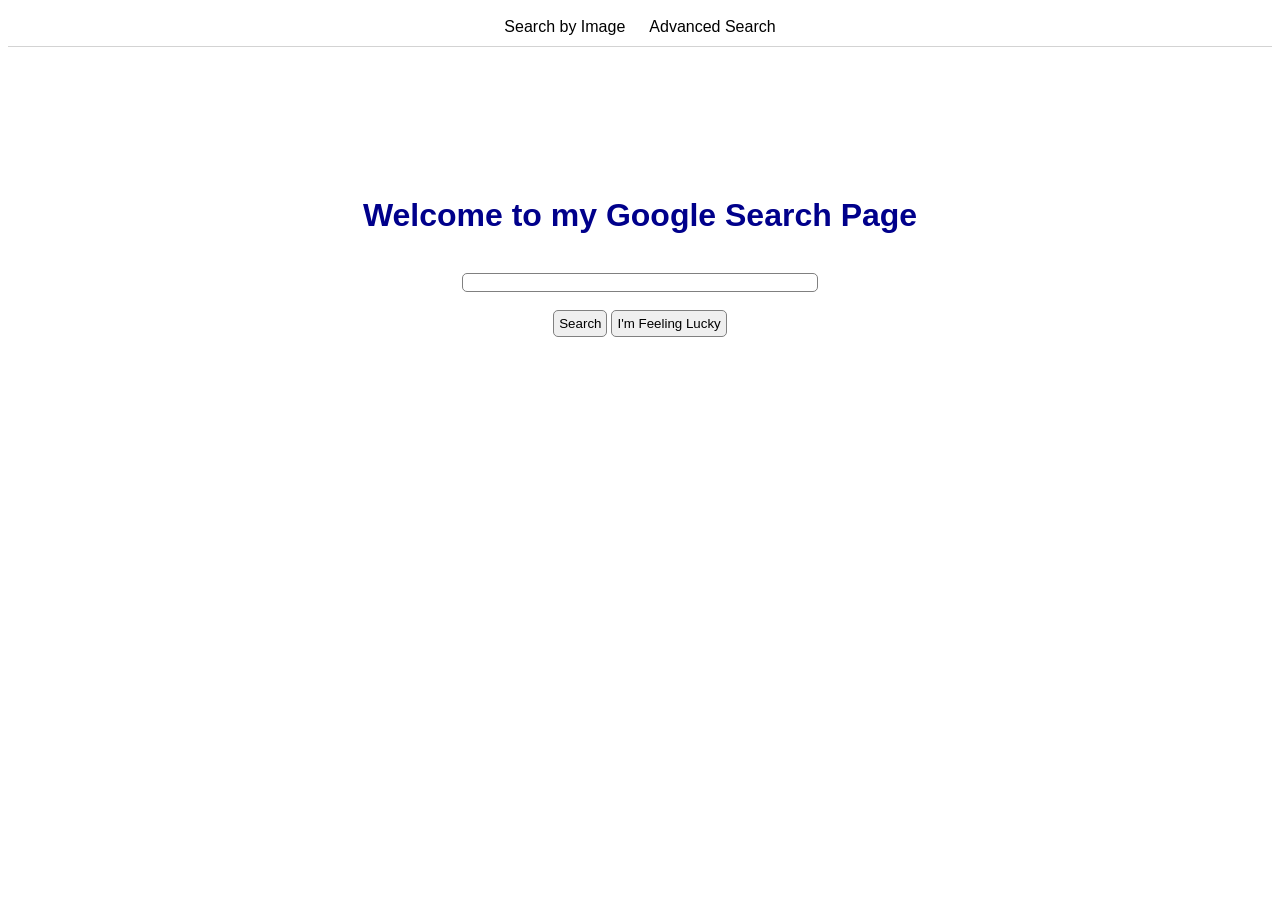
<file: projects/searchproject/index.html>
<!DOCTYPE html>
<html lang="en">
    <head>
        <title>Google Search</title>
        <link rel="stylesheet" href="stylesearch.css">
    </head>
    <body>
        <header> 
            <a href="ImageSearch.html">Search by Image</a> 
            <a href="AdvancedSearch.html">Advanced Search</a> 
        </header>
        <div>
            <h1>Welcome to my Google Search Page</h1><br>
            <form action="https://google.com/search">
                <input id="searchbox" type="text" name="q"><br><br>
                <input class="submit" type="submit" value="Search">
                <input class="submit" type="submit" value="I'm Feeling Lucky" name="btnI">
            </form>
        </div>
    </body>
</html>
</file>
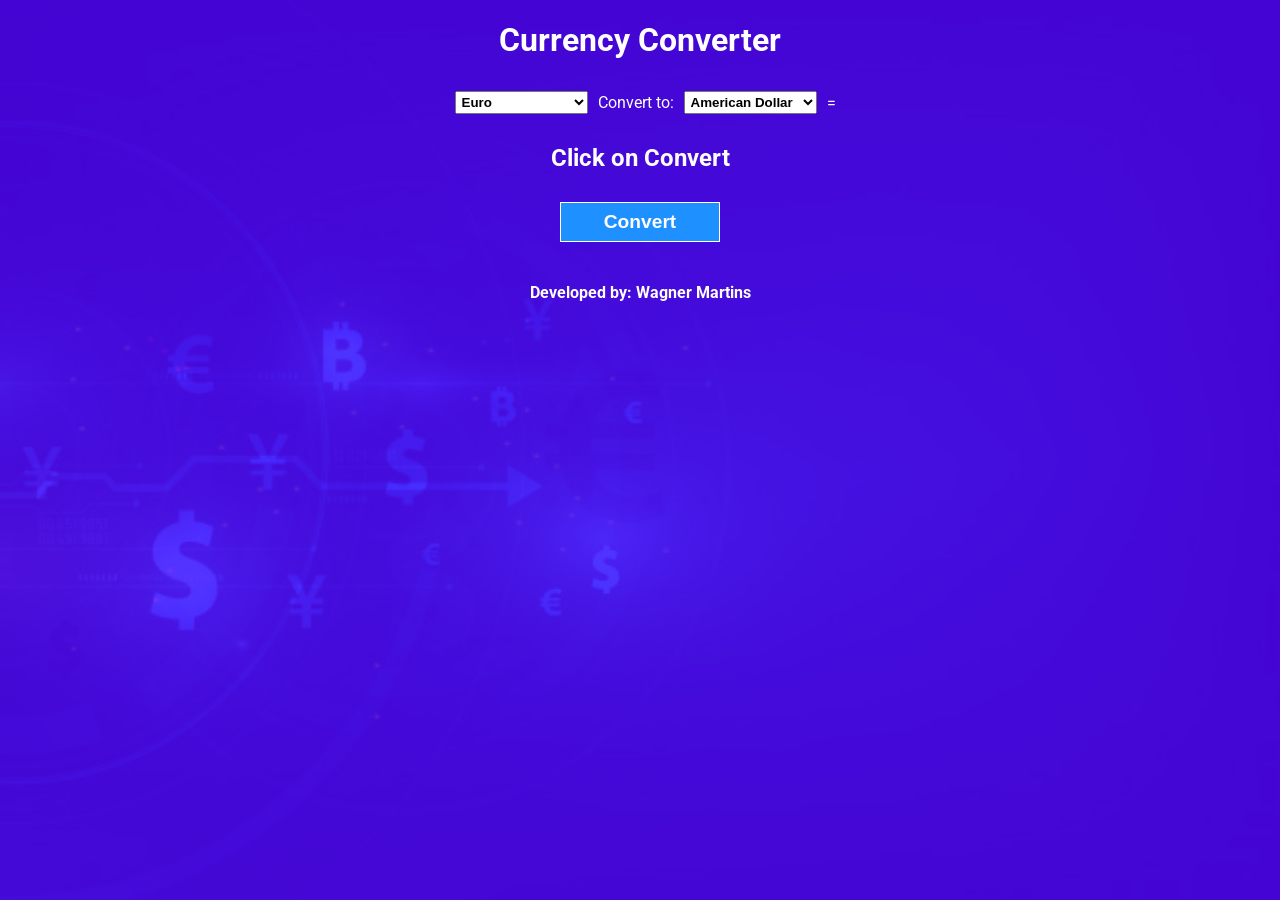
<file: projects/currency api/api.html>
<!DOCTYPE html>
<html>
    <head>
        <title>Currency Converter</title>
        <link rel="preconnect" href="https://fonts.gstatic.com">
        <link href="https://fonts.googleapis.com/css2?family=Roboto:wght@400;500&display=swap" rel="stylesheet">
        <meta name="viewport" content="width=device-width, initial-scale=1.0">
        <script src="./api.js"></script>
        <style>
            body{
                margin: 0px;
                padding: 0px;
                font-family: 'Roboto', sans-serif;
                background-color: #5500ff;
                color: white;
            }
            .background{
                position: fixed;
                top: 0%;
                z-index: -1;
                opacity: 0.2;
                width: 100%;
                min-height: 100%;
            }
            .container{
                display: flex;
                flex-direction: column;
                align-items: center;
            }
            .currency-container{
                display: flex;
                justify-content: center;
                align-items: center;
            }
            .currency-container select, .currency-container p{
                margin: 10px;
            }
            #base, #convert-to{
                padding: 2px;
                font-weight: bold;
            }
            .submit-currency{
                background-color: dodgerblue;
                width: 160px;
                height: 40px;
                font-weight: bold;
                font-size: larger;
                color: white;
                border: 1px solid white;
                margin-bottom: 20px;
                margin-top: 10px;
            }
            a{text-decoration: none}
            .about-me{
                color: white;
            }
            .about-me:hover{
                color:dodgerblue;
            }
            footer{
                display: flex;
                justify-content: center;
            }



            @media screen and (max-width: 400px) {
                .currency-container{flex-direction: column;}
            }
        </style>
    </head>
    <body>
        <img class="background" src="static/currency-background.jpg" alt="background">
        <div class="container">
            <h1 class="title">Currency Converter</h1>
            <div class="currency-container">
                <select name="base" id="base">
                    <option value="EUR">Euro</option>
                    <option value="USD">American Dollar</option>
                    <option value="CAD">Canadian Dollar</option>
                    <option value="BRL">Brazilian Real</option>
                    <option value="AUD">Australian Dollar</option>
                </select>
                Convert to:
                <select name="convert-to" id="convert-to">
                    <option value="USD">American Dollar</option>
                    <option value="EUR">Euro</option>
                    <option value="CAD">Canadian Dollar</option>
                    <option value="BRL">Brazilian Real</option>
                    <option value="AUD">Australian Dollar</option>
                </select>
                =
                
            </div>
            <h2 class="currency">Click on Convert</h2>
            <button class="submit-currency">Convert</button>
        </div>
    </body>
    <footer>
        <h4>Developed by: <a class="about-me" href="https://www.instagram.com/__wagner_martins__/">Wagner Martins</a></h4>
    </footer>
</html>
</file>
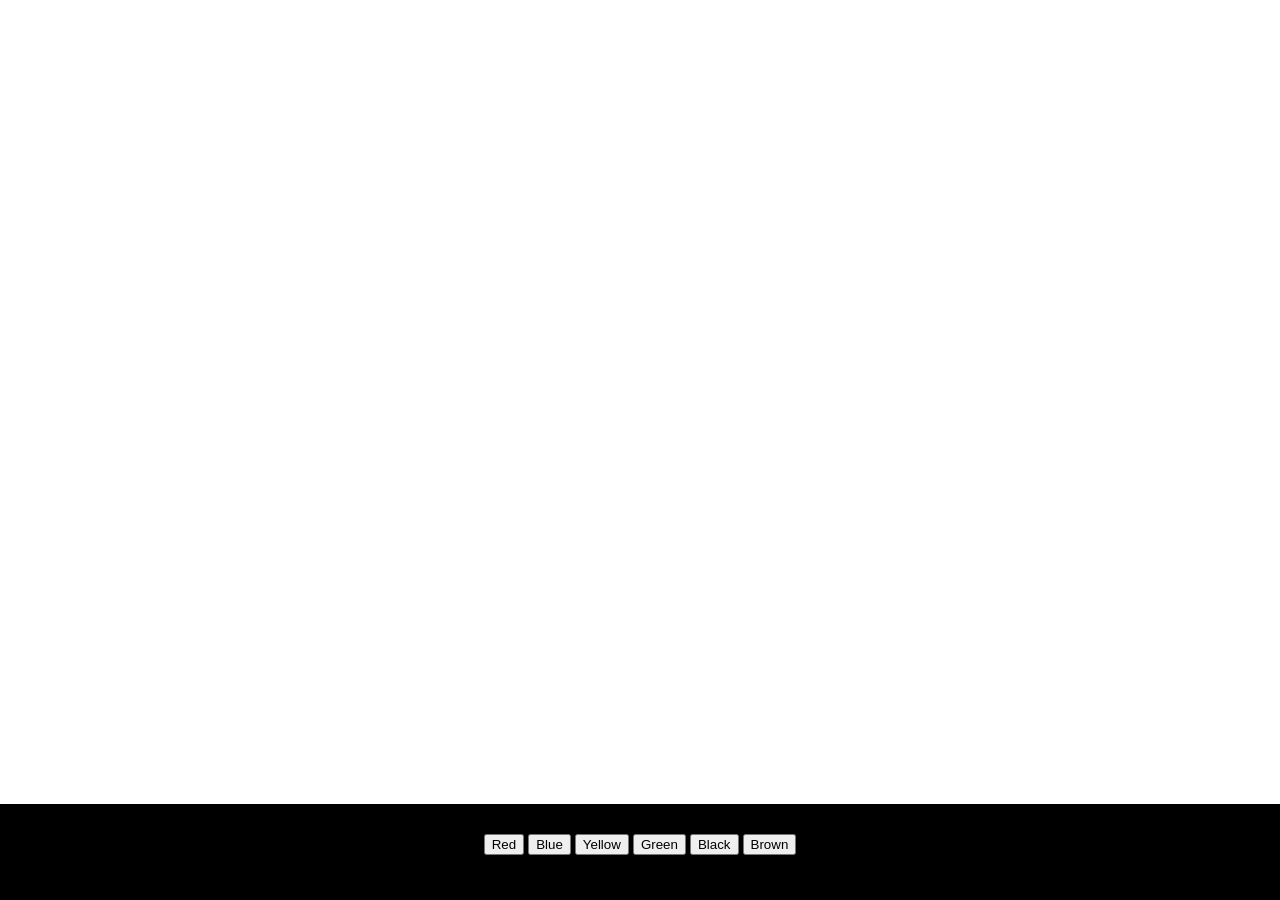
<file: projects/drawing/canvas.html>
<!DOCTYPE html>
<html>
    <head>
        <title>Drawing by Wagner</title>
        <style>
            body{
                margin:0px;
                padding: 0px;
                display: flex;
                flex-direction: column;
                justify-content: center;
                align-items: center;
                background-color: black;
                }
            #canvas{
                background: #ffffff;
                border: 2px solid white;
            }
            .buttons{
                margin-top: 30px;
            }
        </style>
    <script src="script.js"></script>
    </head>
    <body>
        <canvas id="canvas"></canvas>
        <div class="buttons">
            <button class="red">Red</button>
            <button class="blue">Blue</button>
            <button class="yellow">Yellow</button>
            <button class="green">Green</button>
            <Button class="black">Black</Button>
            <button class="brown">Brown</button>
        </div>
    </body>

</html>
</file>
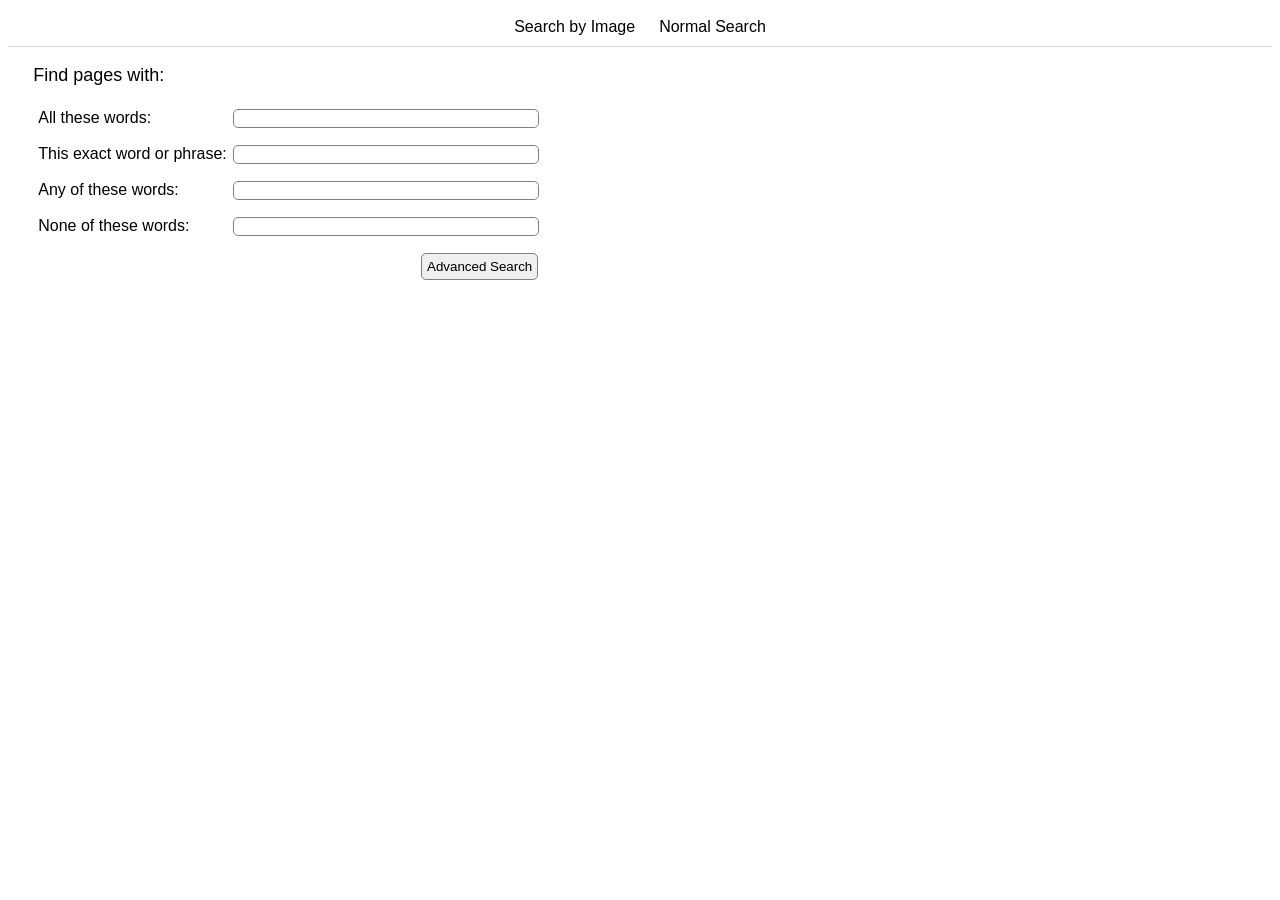
<file: projects/searchproject/AdvancedSearch.html>
<!DOCTYPE html>
<html lang="en">
    <head>
        <title>Advanced Search</title>
        <link rel="stylesheet" href="Advsearch.css">
    </head>
    <body>
        <header>
            <a href="ImageSearch.html">Search by Image</a> 
            <a href="index.html">Normal Search</a>
        </header>
        <p>Find pages with: </p>
        <form action="https://google.com/search">
            <div id="container">
            <label for="1q">All these words: </label>
            <div class="searchdiv"><input class="searchbox" id="1q" value="" type="text" name="as_q"></div> <br> <br>
            <label for="2q">This exact word or phrase: </label>
            <div class="searchdiv"><input class="searchbox" id="2q" value="" type="text" name="as_epq"></div> <br> <br>
            <label for="3q">Any of these words: </label>
            <div class="searchdiv"><input class="searchbox" id="3q" value="" type="text" name="as_oq"></div> <br> <br>
            <label for="4q">None of these words: </label>
            <div class="searchdiv"><input class="searchbox" id="4q" value="" type="text" name="as_eq"></div> <br> <br>
            <input id="advsrchbutton" value="Advanced Search" type="submit">
            </div>
            </form>
    </body>

</html>
</file>
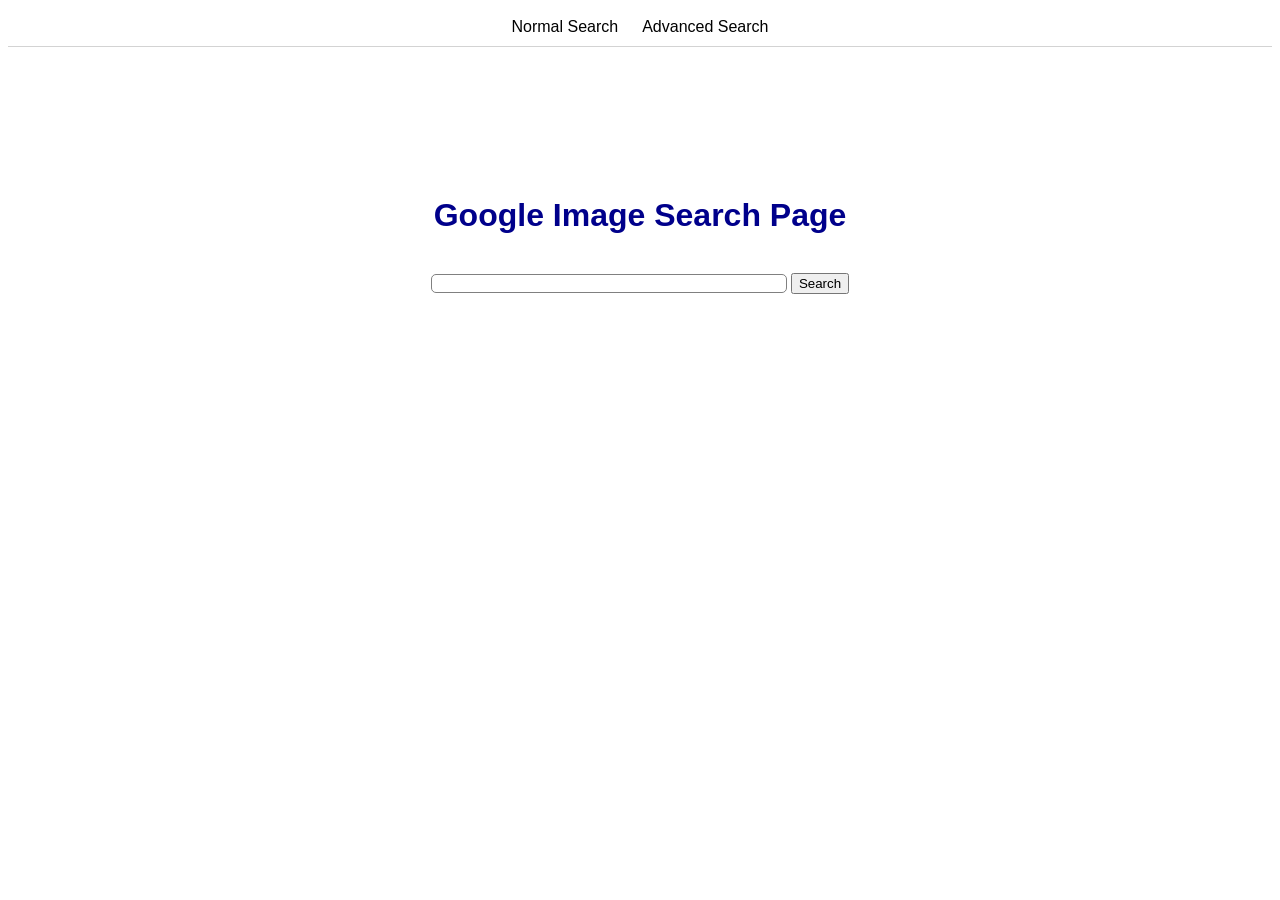
<file: projects/searchproject/ImageSearch.html>
<!DOCTYPE html>
<html lang="en">
    <head>
        <title>Image Search</title>
        <link rel="stylesheet" href="imagesrch.css">
    </head>
    <body>
        <header> 
            <a href="index.html">Normal Search</a> 
            <a href="AdvancedSearch.html">Advanced Search</a> 
        </header>
        <div>
            <h1>Google Image Search Page</h1><br>
            <form action="https://google.com/search">
                <input name="tbm" value="isch" type="hidden">
                <input id="searchbox" type="text" name="q">
                <input type="submit" value="Search">
            </form>
        </div>
    </body>
</html>
</file>
<file: projects/searchproject/stylesearch.css>
h1{
    font-family: sans-serif, Arial;
    font-size: xx-large;
    font:bold;
    color: darkblue;
}
a {
    font-family: sans-serif;
    color: black;
    margin: 10px;
    text-decoration: none;
}
div {
    text-align: center;
    margin: 150px;
}
header {
    text-align: center;
    border-bottom: 1px solid lightgray;
    padding: 10px;
}
#searchbox {
    width: 350px;
    border-radius: 5px;
    border: 1px solid gray;
}
.submit {
    border-radius: 5px;
    border: 1px solid gray;
    padding: 5px;
}
</file>
<file: projects/searchproject/Advsearch.css>
header {
    text-align: center;
    border-bottom: 1px solid lightgray;
    padding: 10px;
}
a {
    font-family: sans-serif;
    color: black;
    margin: 10px;
    text-decoration: none;
}
p {
    font-family: sans-serif;
    color: black;
    font-size: large;
    margin-left: 2%;
}
label {
    font-family: sans-serif, Arial;
    color: black;
    font-size: medium;
    float: left;
}
.searchbox {
    width: 300px;
    border-radius: 5px;
    border: 1px solid gray;
    position: absolute;
    left: 200px;
}
#container{
    position: relative;
    width: 505px;
    padding: 5px;
    margin-left: 2%;
}
#advsrchbutton {
    position: absolute;
    right: 10px;
    border-radius: 5px;
    border: 1px solid gray;
    padding: 5px;
}
</file>
<file: projects/searchproject/imagesrch.css>
header {
    text-align: center;
    border-bottom: 1px solid lightgray;
    padding: 10px;
}
a {
    font-family: sans-serif;
    color: black;
    margin: 10px;
    text-decoration: none;
}
div {
    text-align: center;
    margin: 150px;
}
#searchbox {
    width: 350px;
    border-radius: 5px;
    border: 1px solid gray;
}
.submit {
    border-radius: 5px;
    border: 1px solid gray;
    padding: 5px;
}
h1{
    font-family: sans-serif, Arial;
    font-size: xx-large;
    font:bold;
    color: darkblue;
}
</file>
